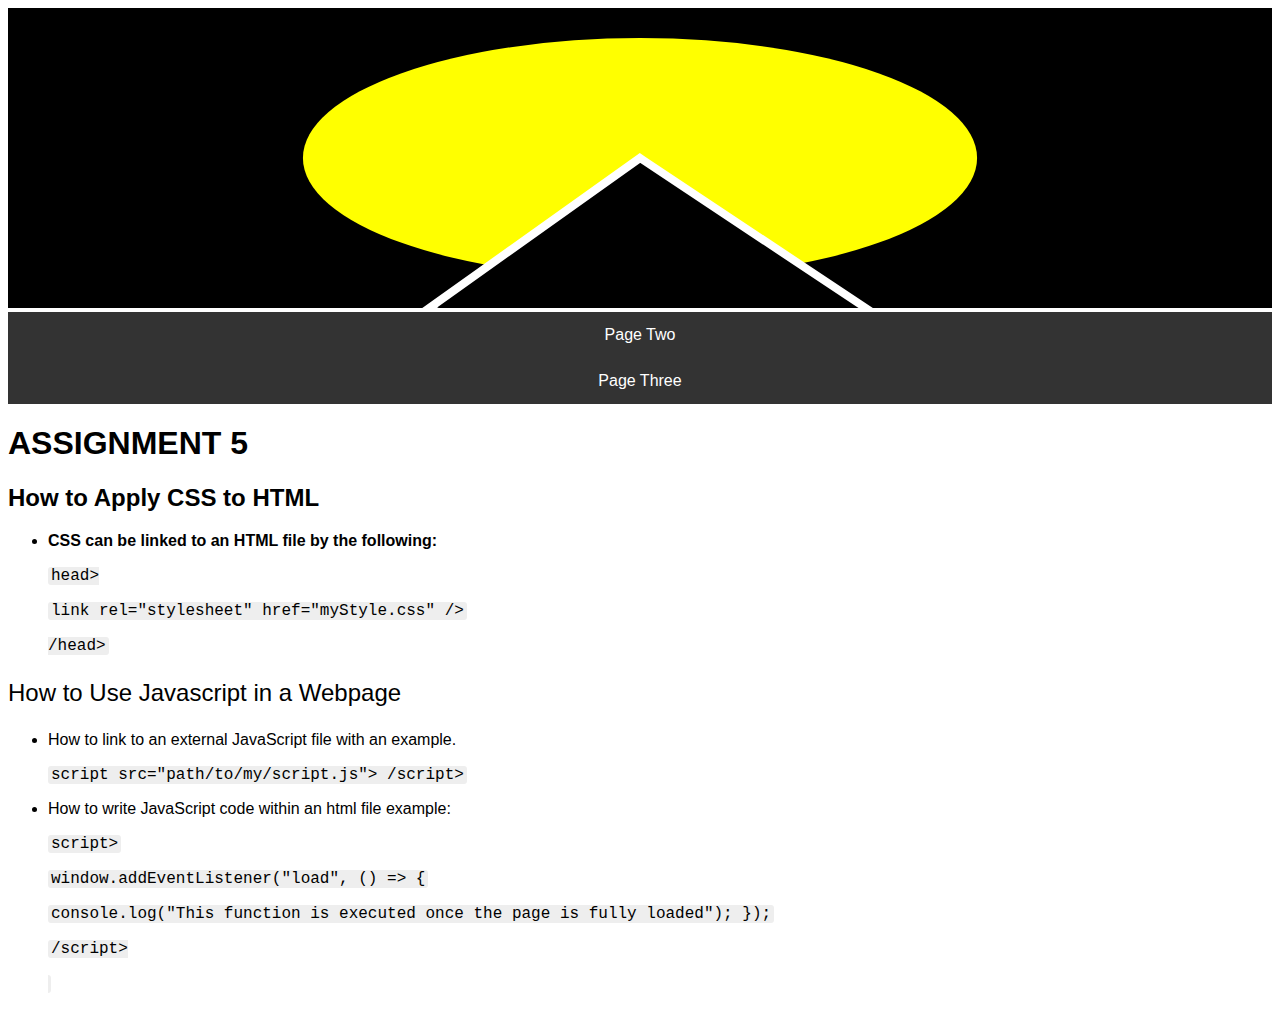
<file: index.html>
<!DOCTYPE html>
<html lang="en">

    <head>
        <title>
            My Web Page
        </title>

        <link rel="stylesheet" href="myStyle.css">
        <link rel="icon" href="resources/favicon.svg" type="image/svg+xml">
        
    </head>

    <body> 

        <img 
        src = "resources/favicon.svg"   
        alt="Animtated Text Banner"     
        height="300"
        width="100%"
        />

        <nav class="menue">
            <ul class="ulMenue">
                <li class="liMenue">
                    <a href="./two.html">
                        Page Two
                    </a>
                </li>
                <li class="liMenue">
                    <a href="./three.html">
                        Page Three
                    </a>
                </li>
            </ul>
        </nav>

        <h1>ASSIGNMENT 5</h1>

        <h2 class="css-question">
            How to Apply CSS to HTML
        </h2>

        <ul>
            <li>
                <p class="css-question">

                    CSS can be linked to an HTML file by the following:
        
                
                   
                </p>
            </li>

            <l>
                
                <code>
                     head>
                         <p> <code> link rel="stylesheet" href="myStyle.css" /> </code></p> 
                    
                     /head>
                        
                </code>
            </l>
        </ul>

        

        
       

        </p>

        <h2 class="js-question">

            <p> How to Use Javascript in a Webpage</p>

        </h2>

        <p class="js-question">

            <ul>
                <li>
                    <p>
                        How to link to an external JavaScript file with an example.
                    </p>
                </li>

                <l>
                    <code>
                         script src="path/to/my/script.js"> /script> 
                    </code>
                   
                </l>

                <li>
                    <P>
                        How to write JavaScript code within an html file example:
                    </P>
                 
                </li>

                <l>
                    <p>
                        <code>
                            script>
                            <p>
                                window.addEventListener("load", () => {
                                <p>
                                    console.log("This function is executed once the page is fully loaded");
                                    });
                                </p>
                            /script>
                        </p>
                        </code>
            
                    </p>

                </l>
            </ul>
        </p>
    </body>

</html>
</file>
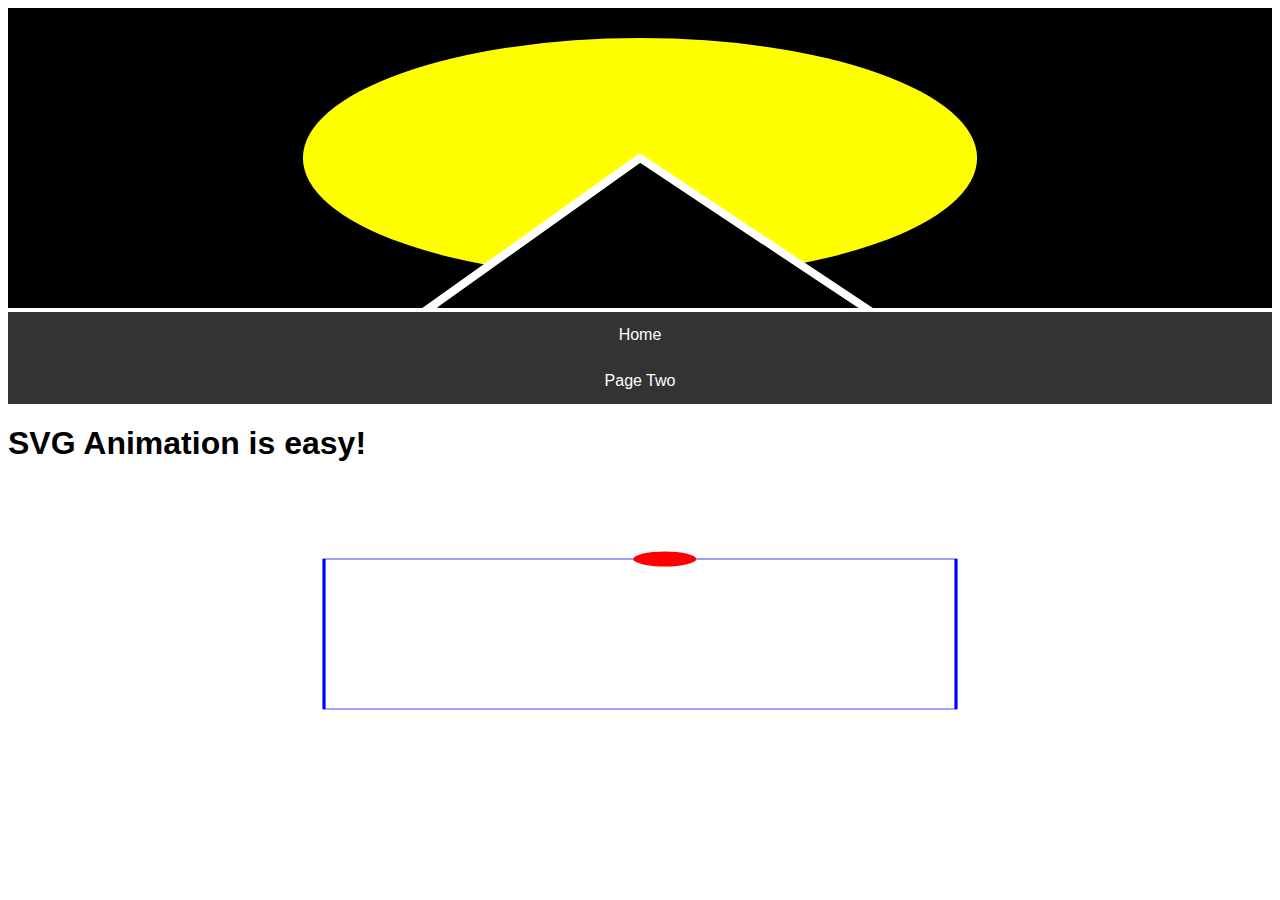
<file: three.html>
<!DOCTYPE html>
<html lang="en">

    <head>
        <title>
            My Web Page
        </title>

        <link rel="stylesheet" href="myStyle.css">
        <link rel="icon" href="resources/" type="image/svg+xml">
        
    </head>

    <body>

        <img 
        src = "resources/favicon.svg"   
        alt="Animtated Text Banner"     
        height="300"
        width="100%"
        />

        <nav class="menue">
            <ul class="ulMenue">
                <li class="liMenue">
                    <a href="./index.html">
                        Home
                    </a>
                </li>
                <li class="liMenue">
                    <a href="./two.html">
                        Page Two
                    </a>
                </li>
            </ul>
        </nav>

        
        <h1>SVG Animation is easy! </h1>


        <img 
        src = "resources/page-three.svg"   
        alt="Animtated Text Banner"     
        height="300"
        width="100%"
        />
        
    </body>

</html>
</file>
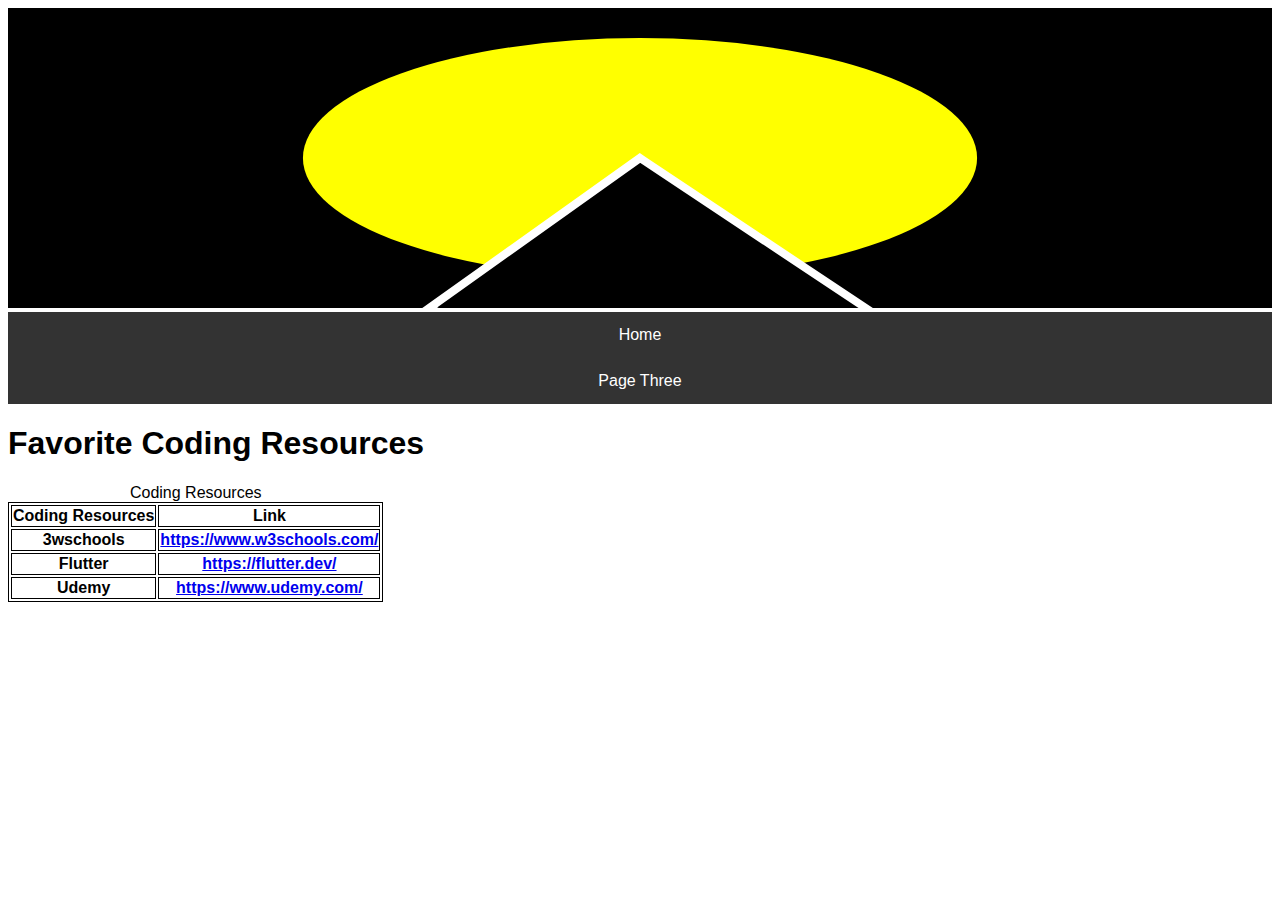
<file: two.html>
<!DOCTYPE html>
<html lang="en">

    <head>
        <title>
            My Web Page
        </title>

        <link rel="stylesheet" href="myStyle.css">
        <link rel="icon" href="resources/favicon.svg" type="image/svg+xml">
    </head>

    <body>

        <img 
        src = "resources/favicon.svg"   
        alt="Animtated Text Banner"     
        height="300"
        width="100%"
        />

        <nav class="menue">
            <ul class="ulMenue">
                <li class="liMenue">
                    <a href="./index.html">
                        Home
                    </a>
                </li>
                <li class="liMenue">
                    <a href="./three.html">
                        Page Three
                    </a>
                </li>
            </ul>
        </nav>

        <h1>Favorite Coding Resources</h1>
        <table>
            <caption>
                Coding Resources
            </caption>
            <thead>
                <tr>
                    <th>
                        Coding Resources
                    </th>
                    <th>
                        Link
                    </th>
                </tr>
            </thead>
            <tbody>
                <tr>
                    <th>
                        3wschools
                    </th>
                    <th>
                        <a href="https://www.w3schools.com/">
                            https://www.w3schools.com/ </a>
                    </th>
                </tr>
                <tr>
                    <th>
                        Flutter
                    </th>
                    <th>
                        <a href="https://flutter.dev/"> https://flutter.dev/</a>
                    </th>
                </tr>
                <tr>
                    <th>
                        Udemy
                    </th>
                    <th>
                        <a href="https://www.udemy.com/">
                            https://www.udemy.com/</a>
                    </th>
                </tr>
            </tbody>
        </table>
    </body>

</html>
</file>
<file: myStyle.css>
code {
    background-color: #eee;
    border-radius: 3px;
    font-family: courier, monospace;
    padding: 0 3px;
  }
  
table, th {
  border: .5px solid;
  border-color: black;
}

.ulMenue {
  list-style-type: none;
  margin: 0;
  padding: 0;
  overflow: hidden;
  background-color: #333;
}



.liMenue a {
  
  display: block;
  color: white;
  text-align: center;
  padding: 14px 16px;
  text-decoration: none;
}


.liMenue a:hover {
  background-color: #111;
}

.css-question {
  font-weight: bold;
 
  font-family: Helvetica;
}

.js-question {
  font-weight: bold;
  
  font-family: Helvetica;
}

p {
  font-family: Helvetica;
  font-weight: lighter;

}

h1 {
  font-family: Helvetica;
}

h2 {
  font-family: Helvetica;
}

a {
  font-family: Helvetica;
}

table {
  font-family: Helvetica;
}
</file>
